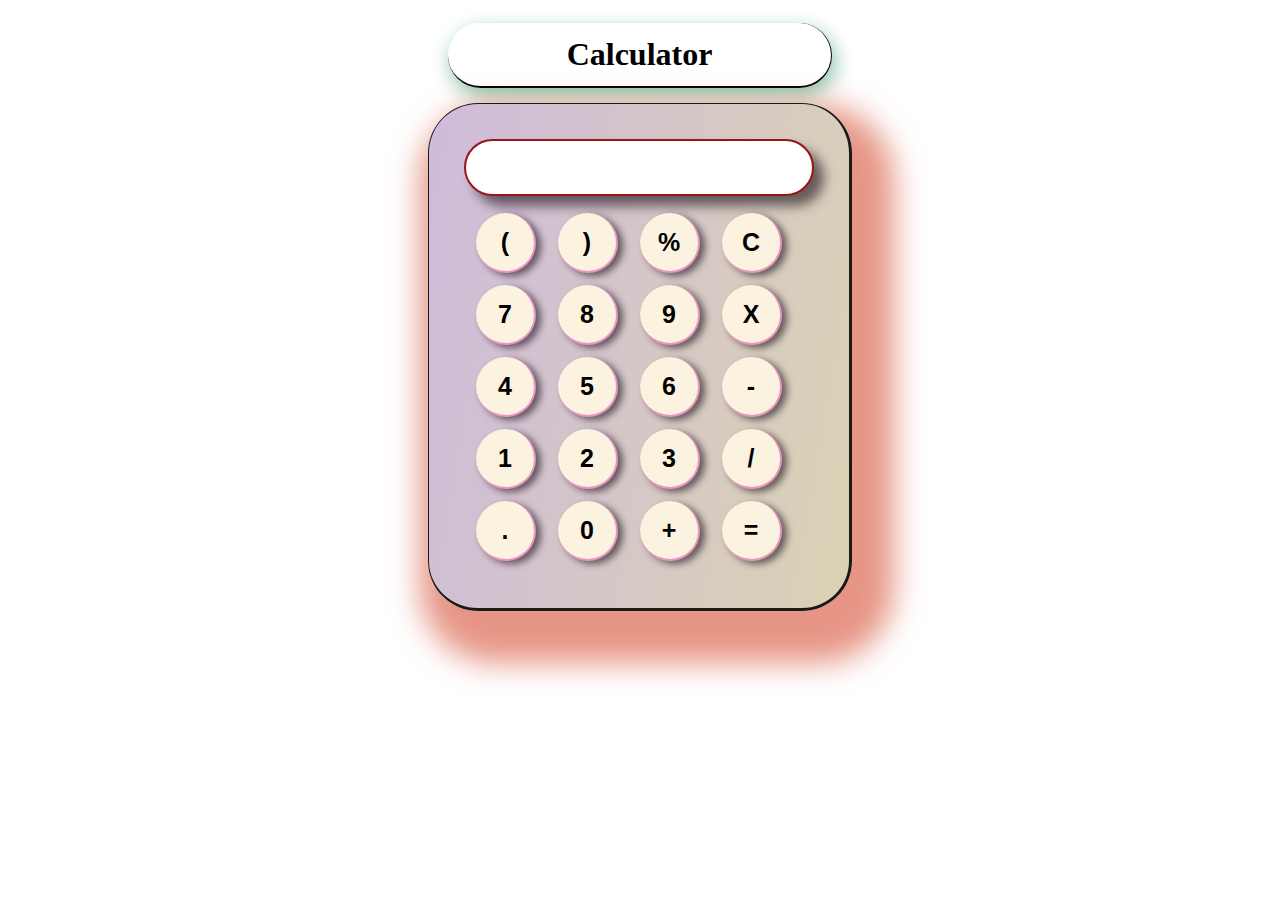
<file: Calculator/index.html>
<!DOCTYPE html>
<html lang="en">
<head>
    <meta charset="UTF-8">
    <meta http-equiv="X-UA-Compatible" content="IE=edge">
    <meta name="viewport" content="width=device-width, initial-scale=1.0">
    <link rel="stylesheet" href="style.css">
    <title>Calculator</title>
</head>
<body>
    <div class="container">
    <h1 class="heading">Calculator</h1>
   
    <div class="calculator">
        <input type="text" name="screen" id="screen">
    <table>
        <tr>
            <td><button class="button">(</button></td>
            <td><button class="button">)</button></td>
            <td><button class="button">%</button></td>
            <td><button class="button">C</button></td>
            
        </tr>
        <tr>
            <td><button class="button">7</button></td>
            <td><button class="button">8</button></td>
            <td><button class="button">9</button></td>
            <td><button class="button">X</button></td>
        </tr>
        <tr>
            <td><button class="button">4</button></td>
            <td><button class="button">5</button></td>
            <td><button class="button">6</button></td>
            <td><button class="button">-</button></td>
        </tr>
        <tr>
            <td><button class="button">1</button></td>
            <td><button class="button">2</button></td>
            <td><button class="button">3</button></td>
            <td><button class="button">/</button></td>
            
        </tr>
        <tr>
            <td><button class="button">.</button></td>
            <td><button class="button">0</button></td>
            <td><button class="button">+</button></td>
            <td><button class="button">=</button></td>
        </tr>
    </table>
    </div>
    <script src="script.js"></script>
</div>
</body>

</html>
</file>
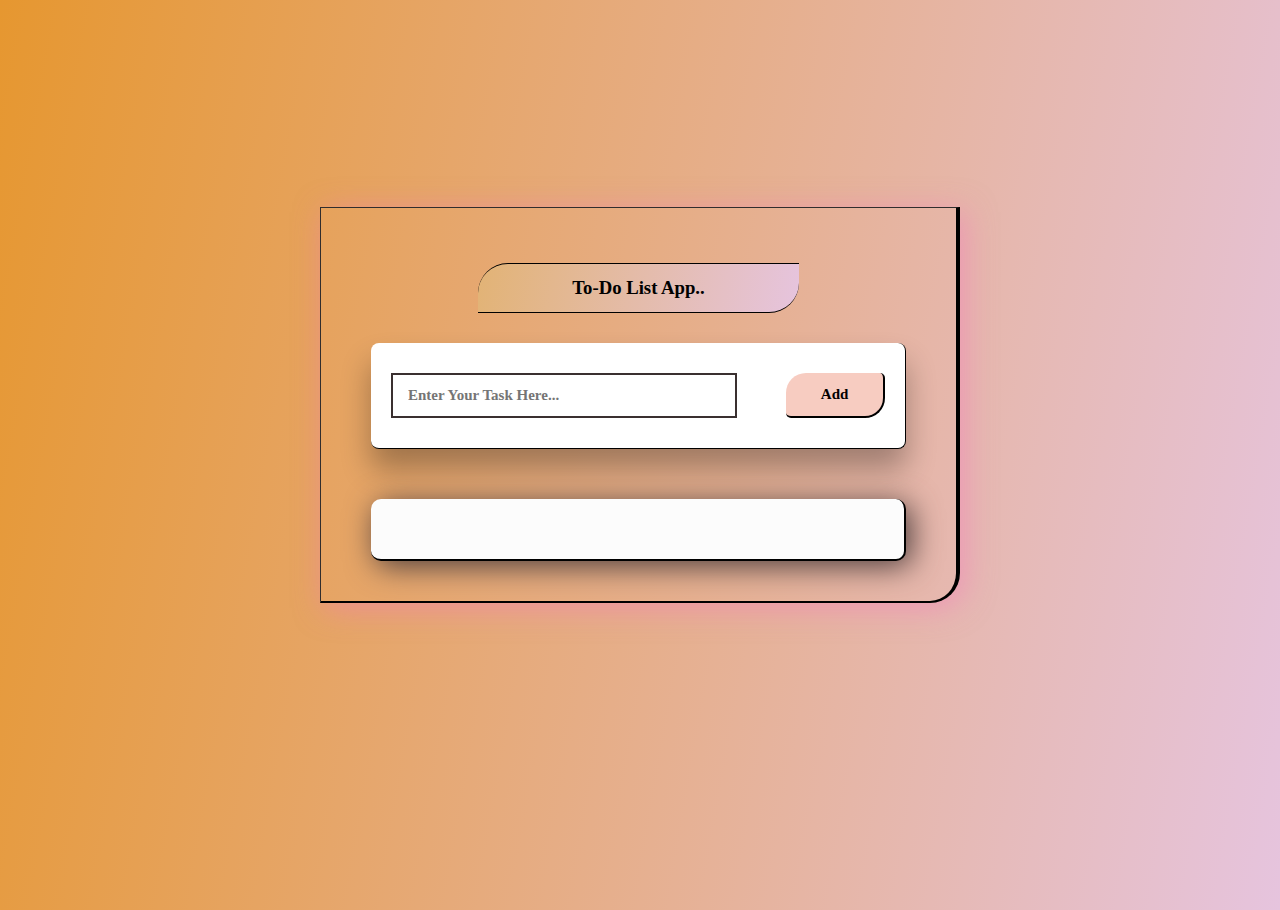
<file: To-Do List/index.html>
<!DOCTYPE html>
<html lang="en">
  <head>
    <meta charset="UTF-8" />
    <meta http-equiv="X-UA-Compatible" content="IE=edge" />
    <meta name="viewport" content="width=device-width, initial-scale=1.0" />
    <title>To-Do List</title>

    <link rel="stylesheet" href="style.css" />

    <link rel="icon" type="image/x-icon" href="user.png" />

  </head>
  <body>
    <div class="container">
      <h3>To-Do List App..</h3>
      <div id="newtask">
        <input type="text" placeholder="Enter Your Task Here..." />
        <button id="addtask">Add</button>
      </div>
      <div id="tasklist">

      </div>
    </div>
    <script src="script.js"></script>
  </body>
</html>
</file>
<file: Calculator/style.css>
*,
*:before,
*:after {
    padding: 0;
    margin: 0;
    box-sizing: border-box;
}


/* Setting Background */
body {
    height: 100vh;
    /* background: linear-gradient(180deg,
            rgba(190, 162, 162, 0.5), 
            rgb(4, 242, 222, 0.5)
            ); */
    background-image: url('https://cutewallpaper.org/21/cool-maths-background/99-Best-Of-Cool-Math-Backgrounds-This-Week-Scene-by-Laurie.jpg');
    margin-top: 10px;
    background-size: cover;
    background-repeat: no-repeat;}

.heading {
    font-family: cursive;
    align-content: center;
    text-align: center;
    padding: 13px;
    background-color: rgba(255, 255, 255, 0.6);
    margin: 15px 35% 15px 35%;
    /* margin : top right bottom left;*/
    width: auto;
    border: 1px solid black;
    border-bottom: 2px solid black;
    border-top: none;
    border-left: none;
    border-radius: 50px;
    box-shadow: 3px 7px 20px rgb(134, 194, 166);
}

.container {
    text-align: center;
    margin-top: 23px;
}

table {
    margin: auto;
}

input {
    font-size: 34px;
    border-radius: 1px;
    width: 350px;
    padding: 7px;
    margin-bottom: 15px;
    border: 2px solid rgb(156, 21, 21);
    border-radius: 100px;
    box-shadow: 10px 10px 12px rgba(16, 8, 18, 0.572);

}
input:hover{
    background-color: white;
    border: 2px solid rgb(136, 11, 11);
    border-bottom: none;
    border-right: none;
}
td{
    padding-bottom: 10px;
}

button {
    font-size: 25px;
    font-weight: 600;
    background-color: rgb(251, 243, 224);
    width: 60px;
    height: 60px;
    margin-right: 20px;
    border: 2px solid rgb(235, 149, 192);
    border-radius: 100px;
    border-top: none;
    border-left: none;
    box-shadow: 5px 3px 7px rgba(12, 7, 14, 0.572);
}
button:hover{
    background-color: white;
    border: 2px solid rgb(136, 11, 11);
    border-bottom: none;
    border-right: none;
    transform: scale(1.05);
}

.calculator {
    background: linear-gradient(100deg, rgb(207, 187, 219), rgb(219, 210, 180));
    padding: 35px;
    display: inline-block;
    box-shadow: 17px 27px 30px 25px rgba(212, 70, 42, 0.572);
    border: 3px solid rgb(27, 25, 25);
    border-top: 1px solid rgb(27, 25, 25);
    border-left: 1px solid rgb(27, 25, 25);
    border-radius: 50px;
}
</file>
<file: To-Do List/style.css>
@import url('https://cdnjs.cloudflare.com/ajax/libs/font-awesome/6.1.2/css/all.min.css');


*,
*:before,
*:after {
    padding: 0;
    margin: 0;
    box-sizing: border-box;
}


/* Setting Background */
body {
    height: 100vh;
    font-family: 'Macondo', cursive;
    background: linear-gradient(100deg,
            #e69730,
            #e6c4de
            );
    margin-top: 10px;
    background-repeat: no-repeat;
}

/* Container Box */
.container {
    padding: 40px 50px;
    width: 50%;
    min-width: 400px;
    position: absolute;
    top: 45%;
    left: 50%;
    transform: translate(-50%, -50%);
    border-bottom: 2px solid black;
    border-top: 1px solid rgb(48, 45, 45);
    border-left: 1px solid rgb(48, 45, 45);
    border-right: 4px solid black;
    border-bottom-right-radius: 30px;
    box-shadow: 5px 5px 30px rgba(245, 119, 192, 0.5);    
}


/*heading*/
h3 {
    background: linear-gradient(100deg,
            #e2b375,
            #e6c4de
            );
    align-content: center;
    text-align: center;
    padding: 13px;
    margin: 15px 20% 15px 20%;
    /* margin : top right bottom left;*/
    width: auto;
    border-bottom: 1px solid black;
    border-top: 1px solid black;
    border-top-left-radius: 30px ;
    border-bottom-right-radius: 30px ;
    transition: 0.3s ease-in-out;
}

h3:hover {
    box-shadow: 3px 3px 30px rgb(221, 92, 92);
    transform: scale(1.03);
        /* scale(1.1) means zoom 110% */
}


/* entering newtask div */
#newtask {
    background-color: #ffffff;
    position: relative;
    margin-top: 30px;
    padding: 30px 20px;
    border-right: 1px solid black;
    border-bottom: 1px solid black;
    border-top-left-radius: 30px ;
    border-bottom-right-radius: 30px ;
    border-radius: 8px;
    box-shadow: 0 20px 30px rgba(0, 0, 0, 0.3);
}

#newtask input {
    width: 70%;
    height: 45px;
    font-family: cursive;
    font-size: 15px;
    border: 2px solid #3a3030;
    padding: 15px;
    color: black;
    font-weight: 600;
    position: relative;
}

/* input of newtask div*/

input:hover {
    border-color: red;
    cursor: pointer;
    box-shadow: 4px 5px rgb(196, 178, 178);
}


#newtask input:focus {
    outline: none;
    border-color: #ee1a1a;
    transform: scale(1.02);
    border-radius: 3px;
}

/* Add Task Button */
#newtask button {
    position: relative;
    float: right;
    border-bottom: 2px solid black;
    border-top: none;
    border-left: none;
    width: 20%;
    height: 45px;
    border-radius: 5px;
    border-bottom-right-radius: 20px;
    border-top-left-radius: 20px;
    font-family: cursive;
    font-weight: 600;
    font-size: 15px;
    background-color: rgb(247, 204, 193);
    color: rgb(2, 0, 0);
    cursor: pointer;
    transition: 1s ease-in-out;
}

#tasklist {
    background-color: #fcfcfc;
    padding: 30px 20px;
    margin-top: 50px;
    border-right: 2px solid black;
    border-bottom: 2px solid black;
    border-top-left-radius: 30px ;
    border-bottom-right-radius: 30px ;
    border-radius: 10px;
    box-shadow: 5px 5px 30px rgb(77, 62, 62);
    width: 100%;
    position: relative;
    font-family: cursive;
    font-weight: 600;
    transition: 0.3s ease-in-out;
}

.task {
    background-color: ffffff;
    padding: 30px 20px;
    margin-top: 10px;
    height: 50px;
    display: flex;
    align-items: center;
    justify-content: space-between;
    border-bottom: 2px solid #ec0b0b;
    border-bottom-right-radius: 40px;
    cursor: pointer;
}

/* Entered Tasks */
.task span {
    font-family: cursive;
    font-size: 15px;
    font-weight: 600;
}

.task span:hover{
    transform: scale(1.05);
}

.task button {
    width: 10%;
    position: relative;
    float: right;
    border-bottom: 2px solid black;
    border-top: none;
    border-left: none;
    height: 45px;
    border-radius: 5px;
    border-bottom-right-radius: 20px;
    border-top-left-radius: 20px;
    font-family: cursive;
    font-weight: 600;
    font-size: 15px;
    background-color: rgb(247, 204, 193);
    color: rgb(2, 0, 0);
    cursor: pointer;
    transition: 1s ease-in-out;
}

/* Hover effect Add and Trash Icon Button */
button:hover {
    box-shadow: 3px 5px rgb(206, 103, 72);
    transform: scale(1.02);
}

.completed {
    text-decoration: 3px line-through solid red;
    text-shadow: 5px 5px rgb(175, 132, 132, 0.5);
}
</file>
